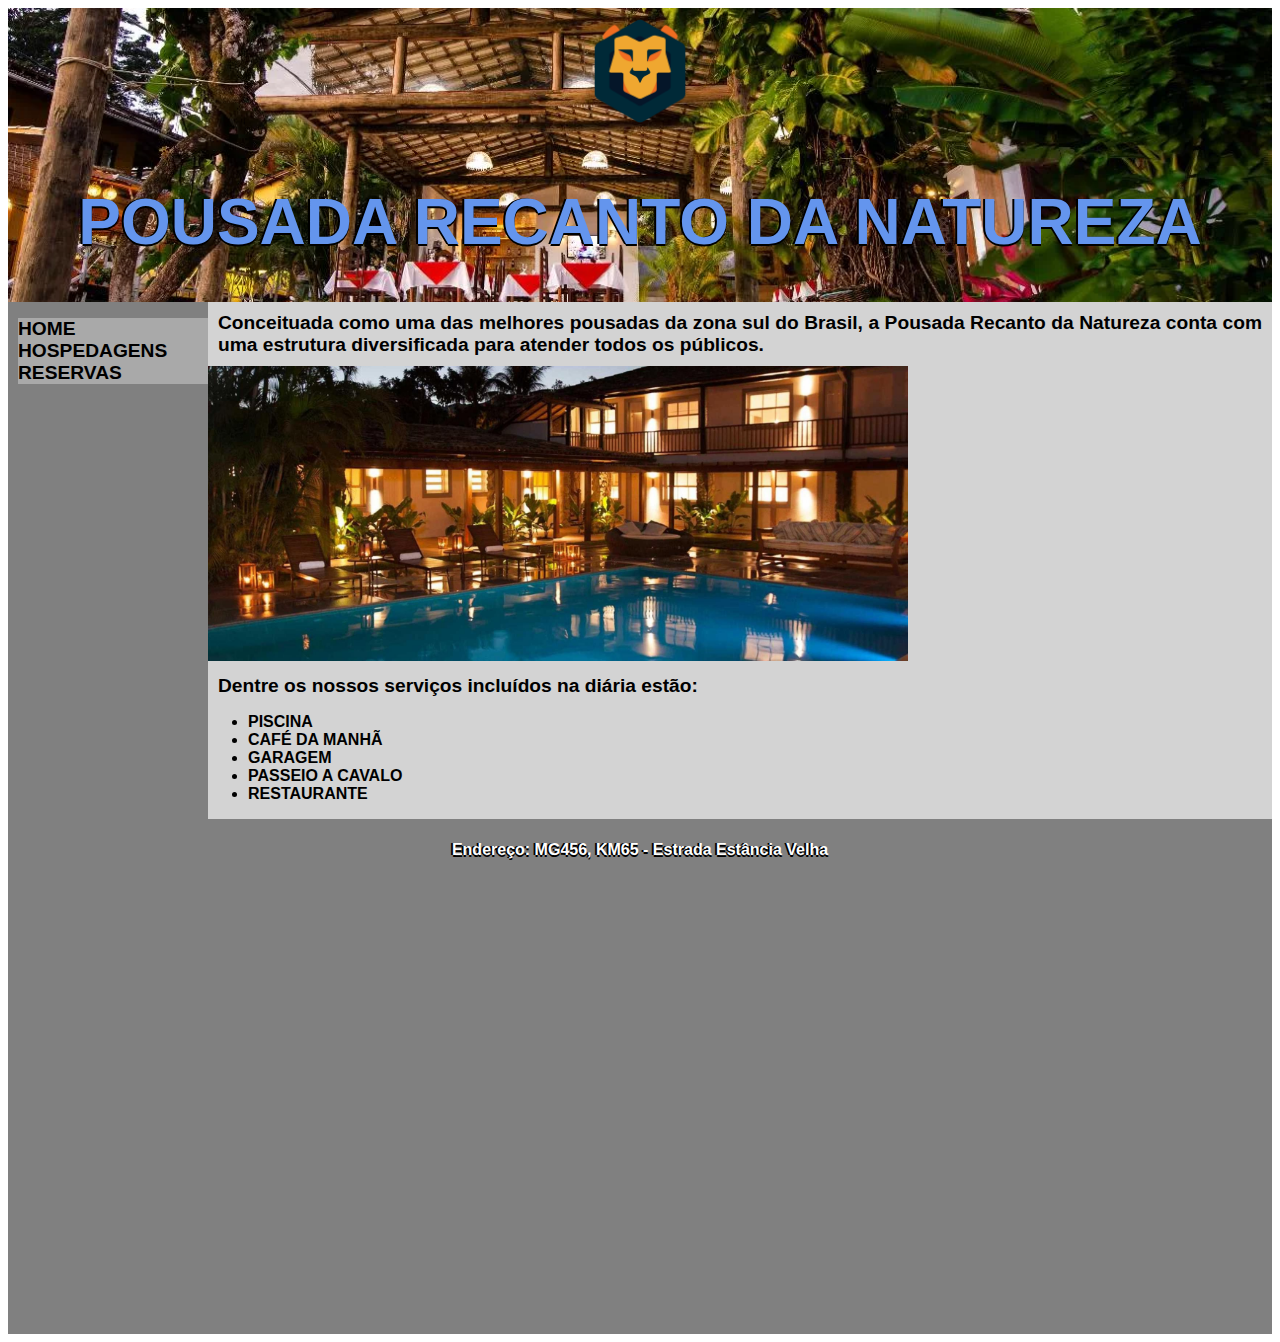
<file: index.html>
<!DOCTYPE html>
<html lang="en">
<head>
    <meta charset="UTF-8">
    <meta name="viewport" content="width=device-width, initial-scale=1.0">
    <meta http-equiv="X-UA-Compatible" content="ie=edge">
    <link rel="stylesheet" href="estilo.css">
    <meta name="keywords" content="pousada, MG, férias, Minas Gerais, natureza">
    <meta name="description" content="Pousada Recanto da Natureza, página principal, home">
    <title>Pousada Recanto da Natureza</title>
</head>
<body>
   <div class="container">
       <header >
        <img id="logo" src="./leao.png" alt="logo">
        <h1>POUSADA RECANTO DA NATUREZA</h1>
           
       </header>
       <nav class="navegation">
           <ul>
               <li><a href="index.html">HOME</a></li>
               <li><a href="hospedagem.html">HOSPEDAGENS</a></li>
               <li><a href="reservas.html">RESERVAS</a></li>
           </ul>
       </nav>
       <article  class="textbody">
           <p>Conceituada como uma das melhores pousadas da zona sul do Brasil, a Pousada Recanto da Natureza conta com uma estrutura diversificada para atender todos os públicos.</p>
           <img id="pousada" src="./pousada.jpg" alt="Pousada">
           <img id="pousada2" src="./pousada2.jfif" alt="Pousada">
           <p>Dentre os nossos serviços incluídos na diária estão:</p>
           <ul>
             <li>Piscina</li>
             <li>Café da Manhã</li>
             <li>Garagem</li>
             <li>Passeio a cavalo</li>
             <li>Restaurante</li>
        </ul>

       </article>
       <footer>
           <h4>Endereço: MG456, KM65 - Estrada Estância Velha</h4>
           <iframe id="maps" src="https://www.google.com/maps/embed?pb=!1m18!1m12!1m3!1d3681.0278623654976!2d-45.829284749919715!3d-22.690006685049426!2m3!1f0!2f0!3f0!3m2!1i1024!2i768!4f13.1!3m3!1m2!1s0x94cc77cc5c86606b%3A0xba51466fe1cb273c!2sRecanto%20da%20Natureza%20Chal%C3%A9s!5e0!3m2!1spt-BR!2sbr!4v1567539122606!5m2!1spt-BR!2sbr" width="600" height="450" frameborder="0" style="border:0;" allowfullscreen=""></iframe>
       </footer>
   </div>
</body>
</html>
</file>
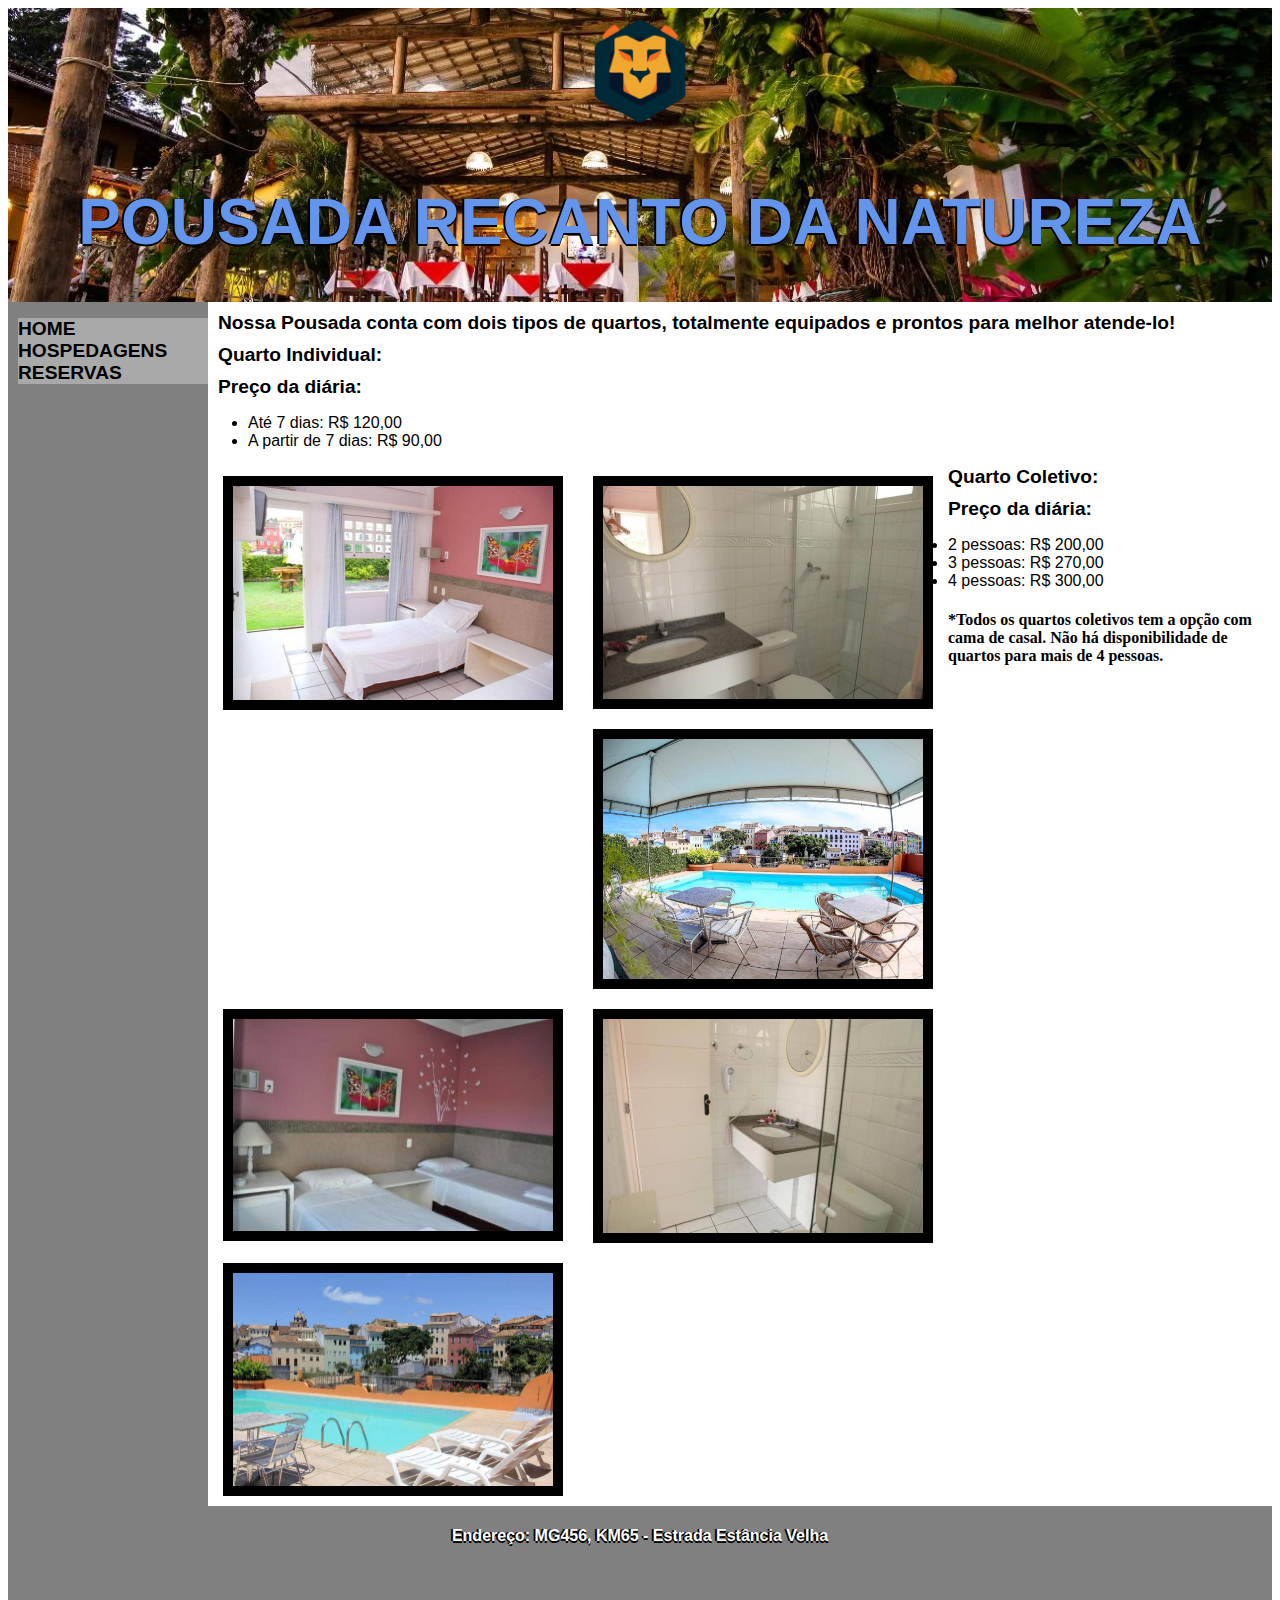
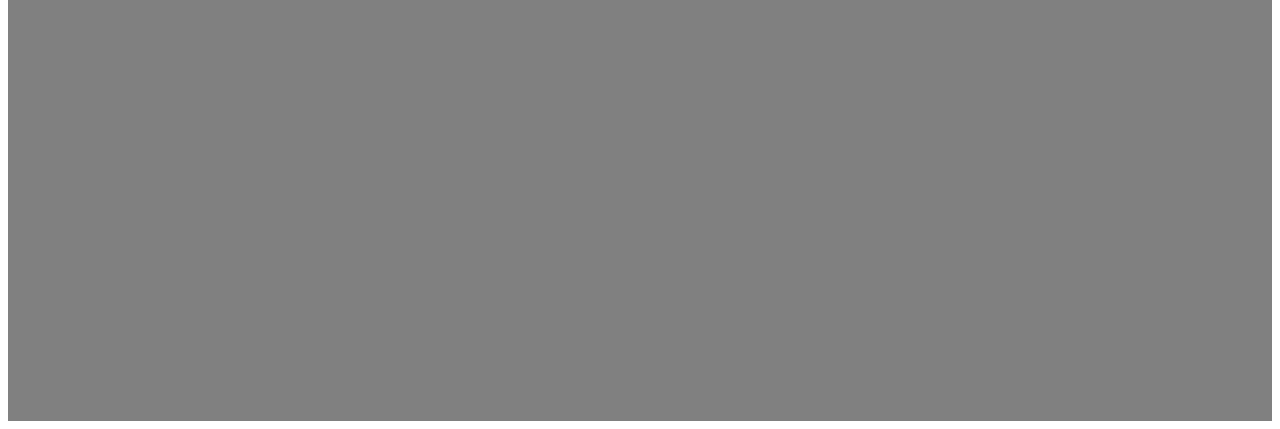
<file: hospedagem.html>
<!DOCTYPE html>
<html lang="en">
<head>
    <meta charset="UTF-8">
    <meta name="viewport" content="width=device-width, initial-scale=1.0">
    <meta http-equiv="X-UA-Compatible" content="ie=edge">
    <link rel="stylesheet" href="estilo.css">
    <meta name="keywords" content="pousada, MG, férias, Minas Gerais, natureza">
    <meta name="description" content="Pousada Recanto da Natureza, hospedagem, quartos">
    <title>Hospedagens</title>
</head>
<body>
   <div class="container">
       <header >
        <img id="logo" src="./leao.png" alt="logo">
        <h1>POUSADA RECANTO DA NATUREZA</h1>
           
       </header>
       <nav class="navegation">
           <ul>
               <li><a href="index.html">HOME</a></li>
               <li><a href="hospedagem.html">HOSPEDAGENS</a></li>
               <li><a href="reservas.html">RESERVAS</a></li>
           </ul>
       </nav>
       <article  class="txthosp">
           <p>Nossa Pousada conta com dois tipos de quartos, totalmente equipados e prontos para melhor atende-lo!</p>
           <p>Quarto Individual:</p>
           <p>Preço da diária:</p>
           <ul>
               <li>Até 7 dias: R$ 120,00</li>
               <li>A partir de 7 dias: R$ 90,00</li>
           </ul>
        <div class="quartos">
            <img src="qindividual1.jpg" alt="qindividual" title="Quarto Individual" 
            vspace="10px" 
            hspace="15px" 
            border="10px" 
            align="left"/>

            <img src="bindividual1.jpg" alt="Minha imagem!" title="Quarto Individual" 
            vspace="10px" 
            hspace="15px" 
            border="10px" 
            align="left"/>
            
            <img src="vistaindividual.jpg" alt="Minha imagem!" title="Quarto Individual" 
            vspace="10px" 
            hspace="15px" 
            border="10px" 
            align="left"/>
        </div>
        <p>Quarto Coletivo:</p>
        <p>Preço da diária:</p>
        <ul>
            <li>2 pessoas: R$ 200,00</li>
            <li>3 pessoas: R$ 270,00</li>
            <li>4 pessoas: R$ 300,00</li>
        </ul>
        <h4>*Todos os quartos coletivos tem a opção com cama de casal. Não há disponibilidade de quartos para mais de 4 pessoas.</h4>
        <div class="quartos">
            <img src="qcoletivo.jpg" alt="Minha imagem!" title="Quarto Coletivo" 
            vspace="10px" 
            hspace="15px" 
            border="10px" 
            align="left"/>

            <img src="bcoletivo.jpg" alt="Minha imagem!" title="Quarto Coletivo" 
            vspace="10px" 
            hspace="15px" 
            border="10px" 
            align="left"/>
            
            <img src="vistacoletivo.jpg" alt="Minha imagem!" title="Quarto Coletivo" 
            vspace="10px" 
            hspace="15px" 
            border="10px" 
            align="left"/>
        </div>

       </article>
       <footer>
           <h4>Endereço: MG456, KM65 - Estrada Estância Velha</h4>
           <iframe src="https://www.google.com/maps/embed?pb=!1m18!1m12!1m3!1d3681.0278623654976!2d-45.829284749919715!3d-22.690006685049426!2m3!1f0!2f0!3f0!3m2!1i1024!2i768!4f13.1!3m3!1m2!1s0x94cc77cc5c86606b%3A0xba51466fe1cb273c!2sRecanto%20da%20Natureza%20Chal%C3%A9s!5e0!3m2!1spt-BR!2sbr!4v1567539122606!5m2!1spt-BR!2sbr" width="600" height="450" frameborder="0" style="border:0;" allowfullscreen=""></iframe>
       </footer>
   </div>
</body>
</html>
</file>
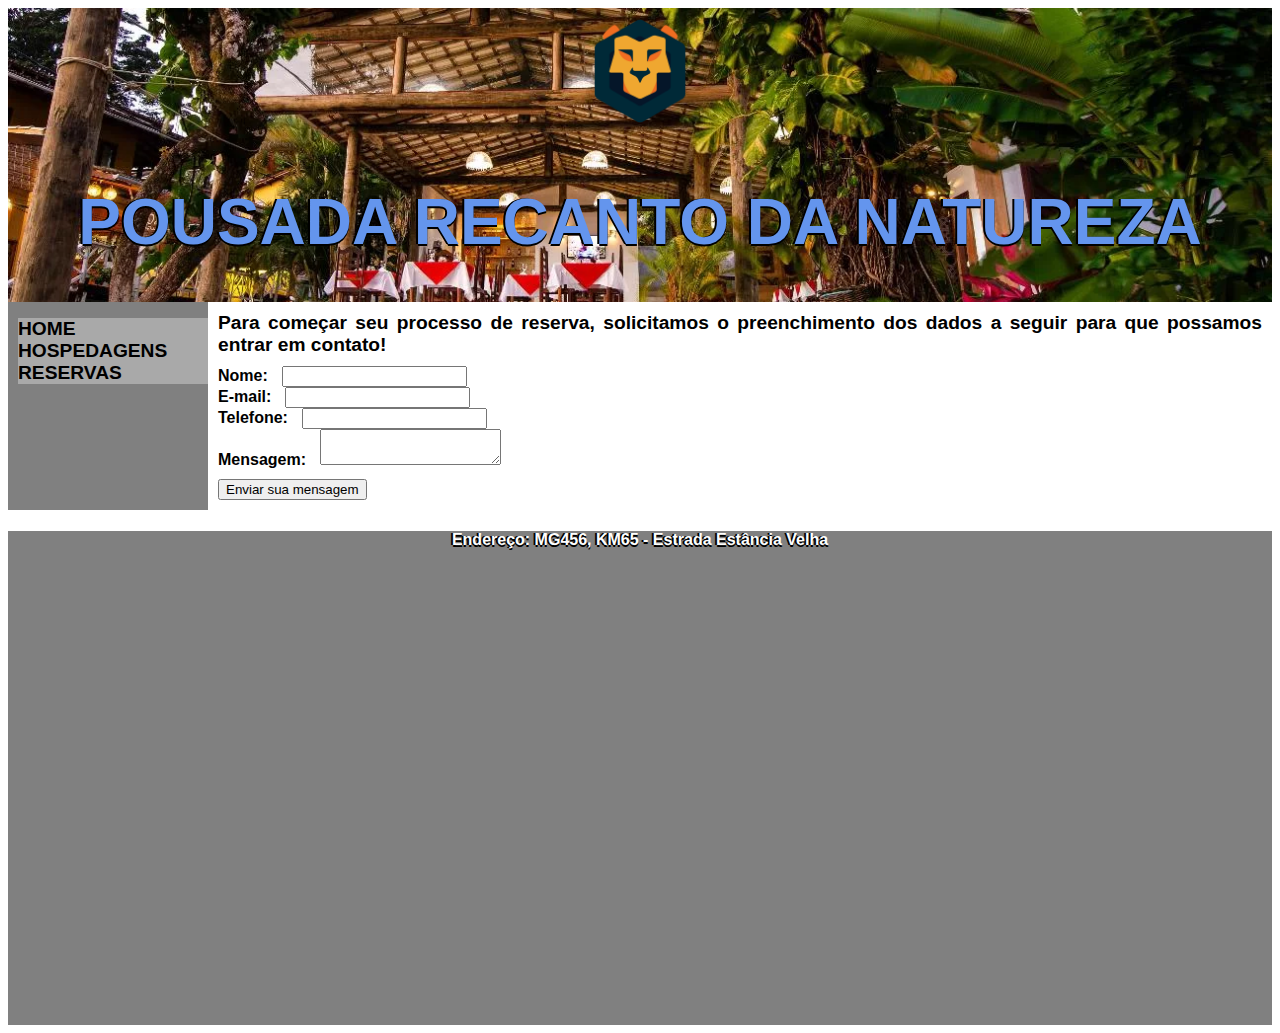
<file: reservas.html>
<!DOCTYPE html>
<html lang="en">
    </head>
    <!DOCTYPE html>
    <html lang="en">
    <head>
        <meta charset="UTF-8">
        <meta name="viewport" content="width=device-width, initial-scale=1.0">
        <meta http-equiv="X-UA-Compatible" content="ie=edge">
        <link rel="stylesheet" href="estilo.css">
        <meta name="keywords" content="pousada, MG, férias, Minas Gerais, natureza">
    <meta name="description" content="Pousada Recanto da Natureza, reservas">
        <title>Reservas</title>
    </head>
    <body>
       <div class="container">
           <header >
            <img id="logo" src="./leao.png" alt="logo">
            <h1>POUSADA RECANTO DA NATUREZA</h1>
               
           </header>
           <nav class="navegation">
               <ul>
                   <li><a href="index.html">HOME</a></li>
                   <li><a href="hospedagem.html">HOSPEDAGENS</a></li>
                   <li><a href="reservas.html">RESERVAS</a></li>
               </ul>
           </nav>
           <article  class="reservas">
               <p>Para começar seu processo de reserva, solicitamos o preenchimento dos dados a seguir para que possamos entrar em contato!  
               </p>
               <form action="/pagina-processa-dados-do-form" method="post"> 
                <div> 
                    <label for="name">Nome:</label> 
                    <input type="text" id="name" /> 
                </div> 
                <div> 
                    <label for="mail">E-mail:</label> 
                    <input type="email" id="mail" /> 
                </div> 
                <div> 
                        <label for="tel">Telefone:</label> 
                        <input type="number" id="number"> 
                    </div> 
                <div> 
                    <label for="msg">Mensagem:</label> 
                    <textarea id="msg"></textarea> 
                </div> 
                
                <div class="button"> <button type="submit">Enviar sua mensagem</button> 
                </div> 
            </form>
                </div>
               </form>
               
           </article>
           <footer>
               <h4>Endereço: MG456, KM65 - Estrada Estância Velha</h4>
               <iframe src="https://www.google.com/maps/embed?pb=!1m18!1m12!1m3!1d3681.0278623654976!2d-45.829284749919715!3d-22.690006685049426!2m3!1f0!2f0!3f0!3m2!1i1024!2i768!4f13.1!3m3!1m2!1s0x94cc77cc5c86606b%3A0xba51466fe1cb273c!2sRecanto%20da%20Natureza%20Chal%C3%A9s!5e0!3m2!1spt-BR!2sbr!4v1567539122606!5m2!1spt-BR!2sbr" width="600" height="450" frameborder="0" style="border:0;" allowfullscreen=""></iframe>
           </footer>
       </div>
    </body>
    </html>
</file>
<file: estilo.css>
.container {
    display: grid;
    grid-template-columns: 200px auto;

} 
header {
    grid-column: 1/3;
    text-align: center;
    background-image: url(./1280x570.webp);
    background-position: center;
    top: 50%;
    color: cornflowerblue;
    text-shadow: -2px 0 black, 0 2px black;
    font-size: 2em;
    font-family: Impact, Haettenschweiler, 'Arial Narrow Bold', sans-serif;
    background-size: cover;
}
#logo {
    width: 10%;
}
.navegation ul {
    padding: 0;
    padding-left: 10px;
}

nav {
    grid-column: 1/2;
    text-align: left;
    background-color: grey;
    }

nav ul li a {
    text-decoration: none;
    color: black;
    font-size: 1.2em;
    padding-bottom: 30px;
    font-family: Verdana, Geneva, Tahoma, sans-serif;

       }

nav ul li {
    list-style-type: none;
    font-weight: bold;
    background-color: darkgrey;
    font-family: Verdana, Geneva, Tahoma, sans-serif;

}
nav ul li a:hover {
    color: red;
}


footer {
    grid-column: 1/3;
    text-align: center;
    background-color: grey;
    color: white;
    text-shadow: -2px 0 black, 0 2px black;
    font-family: Verdana, Geneva, Tahoma, sans-serif;
}
article ul li {
    font-family: Verdana, Geneva, Tahoma, sans-serif;
}

article img {
    max-width: 700px;
}
.quartos img {
    max-width: 320px;
}

article p {
    margin: 10px;
    text-align: justify;
    font-weight: bold;
    font-size: 1.2em;
    font-family: Verdana, Geneva, Tahoma, sans-serif;
}
.textbody {
    font-weight: bold;
    background-color:lightgray;
    
}
.textbody ul li {
    text-transform: uppercase;
    font-size: 1em;
}

div label {
    font-family: Verdana, Geneva, Tahoma, sans-serif;
    font-weight: bold;
    margin: 10px;
}
.button {
    margin: 10px;
}

@media screen and (max-width: 479.99px) {
    #pousada, #maps {
    display: none;
}
}
    
@media screen and (min-width: 480px) {
    #pousada2 {
        display: none;
    }
}
}
</file>
